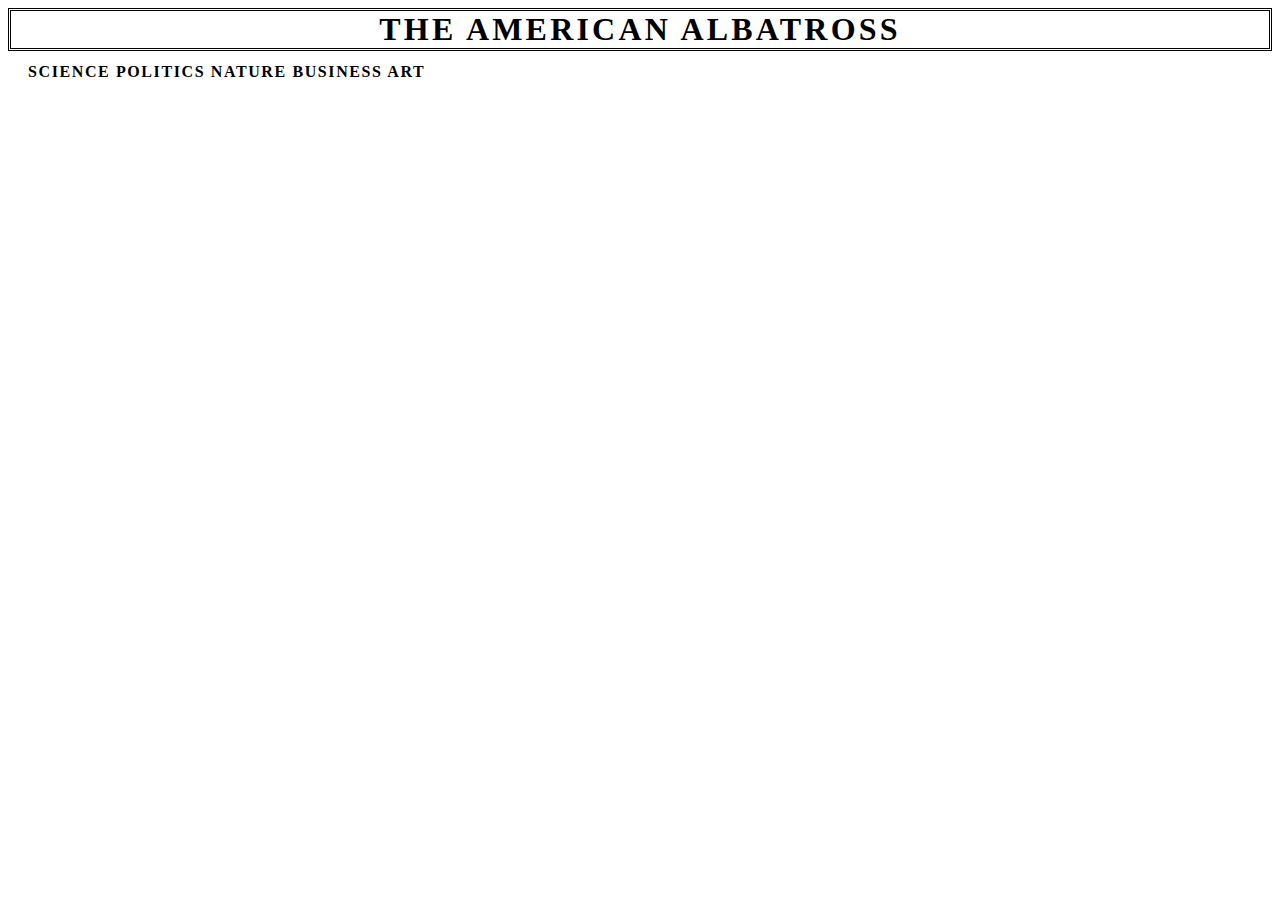
<file: index.html>
<!-- 
Semantic Examples. https://www.w3schools.com/html/html5_semantic_elements.asp 
  
    <article>
    <aside>
    <details>
    <figcaption>
    <figure>
    <footer>
    <header>
    <main>
    <mark>
    <nav>
    <section>
    <summary>
    <time>

Use (Shift + 1)for Boilerplate 
-->
<DOCTYPE html>
<html lang="en">

<head>

    <meta charset="UTF-8">
    <meta  http-equiv="X-UA-Compatible" content="IE=edge">
    <meta name="viewport" content="width=device-width, initial-scale=1.0">

    <link href="style.css" rel="stylesheet" />

    <title>The American Albatross</title>

</head>

<body>
    <header>
            The American Albatross
    </header>

    <span><main>
          <div class="text-under-header">
            Science Politics Nature Business Art 
          </div>
    </main></span>

</body>

</html>
</file>
<file: style.css>
/* some banging styles and guides. https://www.w3schools.com/css/default.asp */
  
header
{
    font-family: "Times New Roman", Times, serif;
    font-size: 2em;
    font-weight: bold;
    letter-spacing: 0.1em;
    text-transform: uppercase;
    text-align: center;
    color: #000;
    margin: 0;
    padding: 0;
    border-style:double;
}

main
{
    font-family: "Times New Roman", Times, serif;
    font-size: 1em;
    font-weight: bold;
    letter-spacing: 0.1em;
    text-transform: uppercase;
    text-align: center;
    color: #000;
    margin: 10;
    padding: 10;
    border: 10px;
}
main 
{
    position: relative;
}
  
.text-under-header 

{
    position: absolute;
    bottom: 0;
}
</file>
